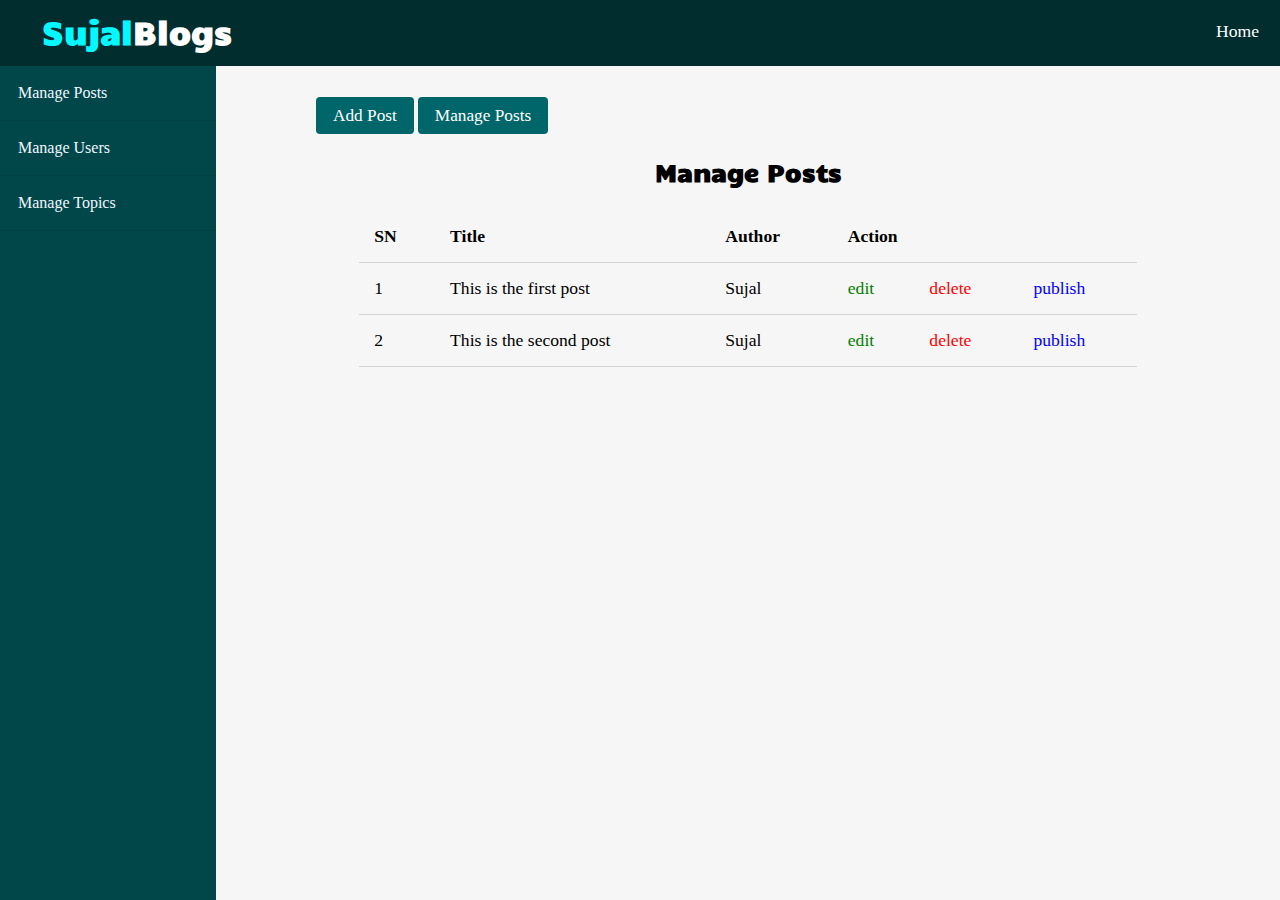
<file: Blog/admin/posts/index.html>
<!DOCTYPE html>
<html lang="en">
<head>
    <meta charset="UTF-8">
    <meta name="viewport" content="width=device-width, initial-scale=1.0">
    <!-- font-awesome -->
    <link rel="stylesheet" href="https://use.fontawesome.com/releases/v5.7.2/css/all.css" 
    integrity="sha384-fnmOCqbTlWIlj8LyTjo7mOUStjsKC4pOpQbqyi7RrhN7udi9RwhKkMHpvLbHG9Sr" 
    crossorigin="anonymous">

    <!-- google fonts -->
    <link rel="preconnect" href="https://fonts.googleapis.com">
    <link rel="preconnect" href="https://fonts.gstatic.com" crossorigin>
    <link href="https://fonts.googleapis.com/css2?family=Candal&display=swap" rel="stylesheet">

    <!-- custom styling -->
    <link rel="stylesheet" href="../../css/style.css">

     <!-- Admin styling -->
     <link rel="stylesheet" href="../../css/admin.css">
    <title>Admin Scetion - Manage Posts</title>
</head>

<body>
    <header>
        <div class="logo">
            <h1 class="logo-text"><span>Sujal</span>Blogs</h1>
        </div>
        <i class='fa fa-bars menu-toggle'></i>
        <ul class="nav">
            <li>

                <a href="../../index.html">Home</a>
          
            </li>
        </ul>
    </header>

<!-- Admin page-wrapper -->
<div class="admin-wrapper">

    <!-- Left sidebar -->
     <div class="left-sidebar">
            <ul>
                <li><a href="index.html">Manage Posts</a></li>
                <li><a href="../users/index.html">Manage Users</a></li>
                <li><a href="../topics/index.html">Manage Topics</a></li>
            </ul>
     </div>

     <!-- Admin content -->
      <div class="admin-content">
        <div class="button-group">
            <a href="create.html" class="btn btn-big">Add Post</a>
            <a href="index.html" class="btn btn-big">Manage Posts</a>
        </div>
        <div class="content">
            <h2 class="page-title">Manage Posts</h2>
            <table>
                <thead>
                    <tr>
                        <th>SN</th>
                        <th>Title</th>
                        <th>Author</th>
                        <th colspan="3">Action</th>
                    </tr>
                </thead>
                <tbody>
                    <tr>
                        <td>1</td>
                        <td>This is the first post</td>
                        <td>Sujal</td>
                        <td><a href="#" class="edit">edit</a></td>
                        <td><a href="#" class="delete">delete</a></td>
                        <td><a href="#" class="publish">publish</a></td>
                    </tr>
                    <tr>
                        <td>2</td>
                        <td>This is the second post</td>
                        <td>Sujal</td>
                        <td><a href="#" class="edit">edit</a></td>
                        <td><a href="#" class="delete">delete</a></td>
                        <td><a href="#" class="publish">publish</a></td>
                    </tr>
                </tbody>
            </table>
        </div>        
      </div>

</div>
    <!-- query -->
    <script src="https://cdnjs.cloudflare.com/ajax/libs/jquery/3.7.1/jquery.min.js" 
        integrity="sha512-v2CJ7UaYy4JwqLDIrZUI/4hqeoQieOmAZNXBeQyjo21dadnwR+8ZaIJVT8EE2iyI61OV8e6M8PP2/4hpQINQ/g==" 
        crossorigin="anonymous" 
        referrerpolicy="no-referrer">
    </script>				
    <!-- custom Script -->
     <script src="../../js/scripts.js"></script>
</body>

</html>
</file>
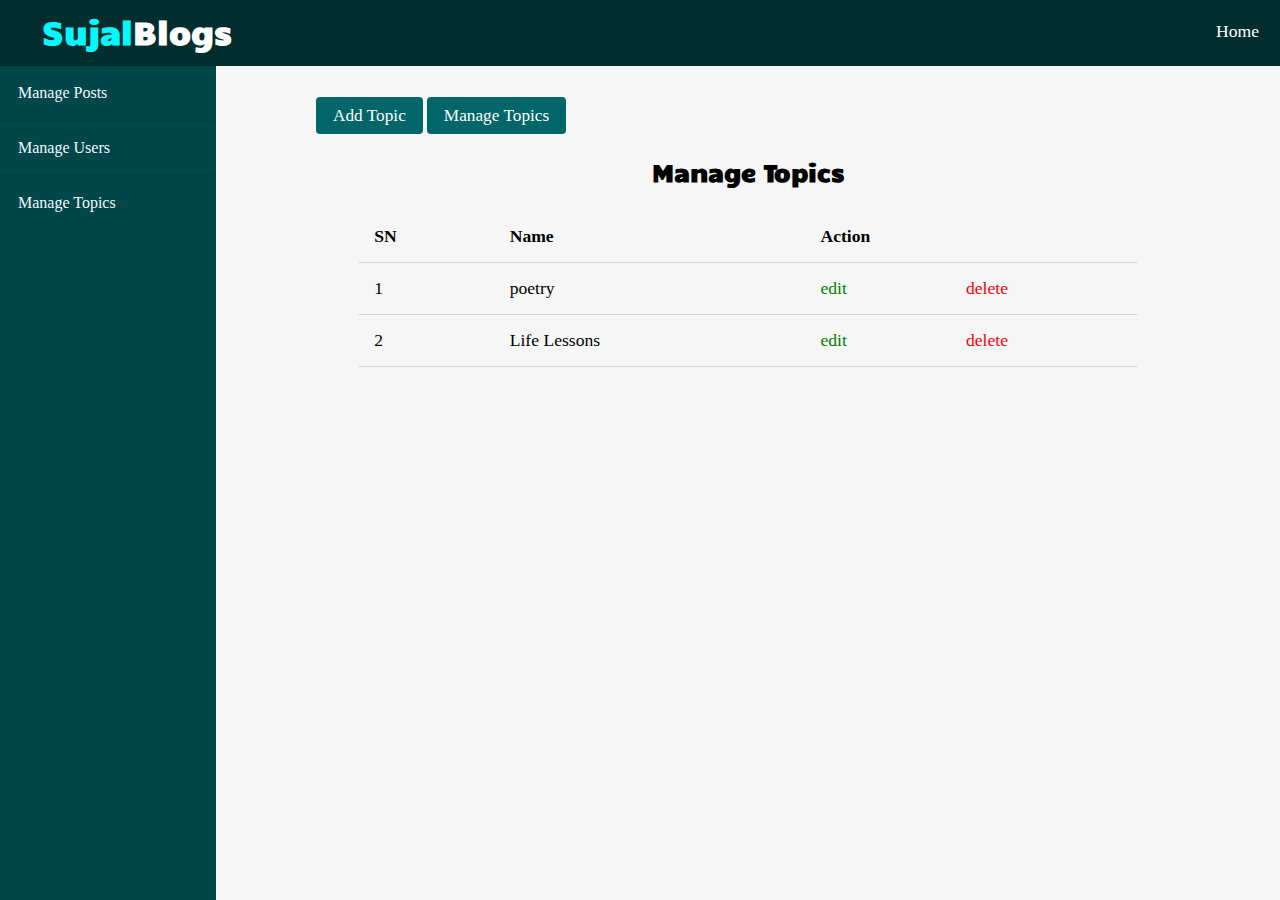
<file: Blog/admin/topics/index.html>
<!DOCTYPE html>
<html lang="en">
<head>
    <meta charset="UTF-8">
    <meta name="viewport" content="width=device-width, initial-scale=1.0">
    <!-- font-awesome -->
    <link rel="stylesheet" href="https://use.fontawesome.com/releases/v5.7.2/css/all.css" 
    integrity="sha384-fnmOCqbTlWIlj8LyTjo7mOUStjsKC4pOpQbqyi7RrhN7udi9RwhKkMHpvLbHG9Sr" 
    crossorigin="anonymous">

    <!-- google fonts -->
    <link rel="preconnect" href="https://fonts.googleapis.com">
    <link rel="preconnect" href="https://fonts.gstatic.com" crossorigin>
    <link href="https://fonts.googleapis.com/css2?family=Candal&display=swap" rel="stylesheet">

    <!-- custom styling -->
    <link rel="stylesheet" href="../../css/style.css">

     <!-- Admin styling -->
     <link rel="stylesheet" href="../../css/admin.css">
    <title>Admin Scetion - Manage Topics</title>
</head>

<body>
    <header>
        <div class="logo">
            <h1 class="logo-text"><span>Sujal</span>Blogs</h1>
        </div>
        <i class='fa fa-bars menu-toggle'></i>
        <ul class="nav">
            <li>
                <a href="../../index.html">Home</a>
            </li>
        </ul>
    </header>

<!-- Admin page-wrapper -->
<div class="admin-wrapper">

    <!-- Left sidebar -->
     <div class="left-sidebar">
            <ul>
                <li><a href="../posts/index.html">Manage Posts</a></li>
                <li><a href="../users/index.html">Manage Users</a></li>
                <li><a href="index.html">Manage Topics</a></li>
            </ul>
     </div>

     <!-- Admin content -->
      <div class="admin-content">
        <div class="button-group">
            <a href="create.html" class="btn btn-big">Add Topic</a>
            <a href="index.html" class="btn btn-big">Manage Topics</a>
        </div>
        <div class="content">
            <h2 class="page-title">Manage Topics</h2>
            <table>
                <thead>
                    <tr>
                        <th>SN</th>
                        <th>Name</th>
                        <th colspan="2">Action</th>
                    </tr>
                </thead>
                <tbody>
                    <tr>
                        <td>1</td>
                        <td>poetry</td>
                        <td><a href="#" class="edit">edit</a></td>
                        <td><a href="#" class="delete">delete</a></td>
                    </tr>
                    <tr>
                        <td>2</td>
                        <td>Life Lessons</td>
                        <td><a href="#" class="edit">edit</a></td>
                        <td><a href="#" class="delete">delete</a></td>
                    </tr>
                </tbody>
            </table>
        </div>        
      </div>

</div>
    <!-- query -->
    <script src="https://cdnjs.cloudflare.com/ajax/libs/jquery/3.7.1/jquery.min.js" 
        integrity="sha512-v2CJ7UaYy4JwqLDIrZUI/4hqeoQieOmAZNXBeQyjo21dadnwR+8ZaIJVT8EE2iyI61OV8e6M8PP2/4hpQINQ/g==" 
        crossorigin="anonymous" 
        referrerpolicy="no-referrer">
    </script>				
    <!-- custom Script -->
     <script src="../../js/scripts.js"></script>
</body>

</html>
</file>
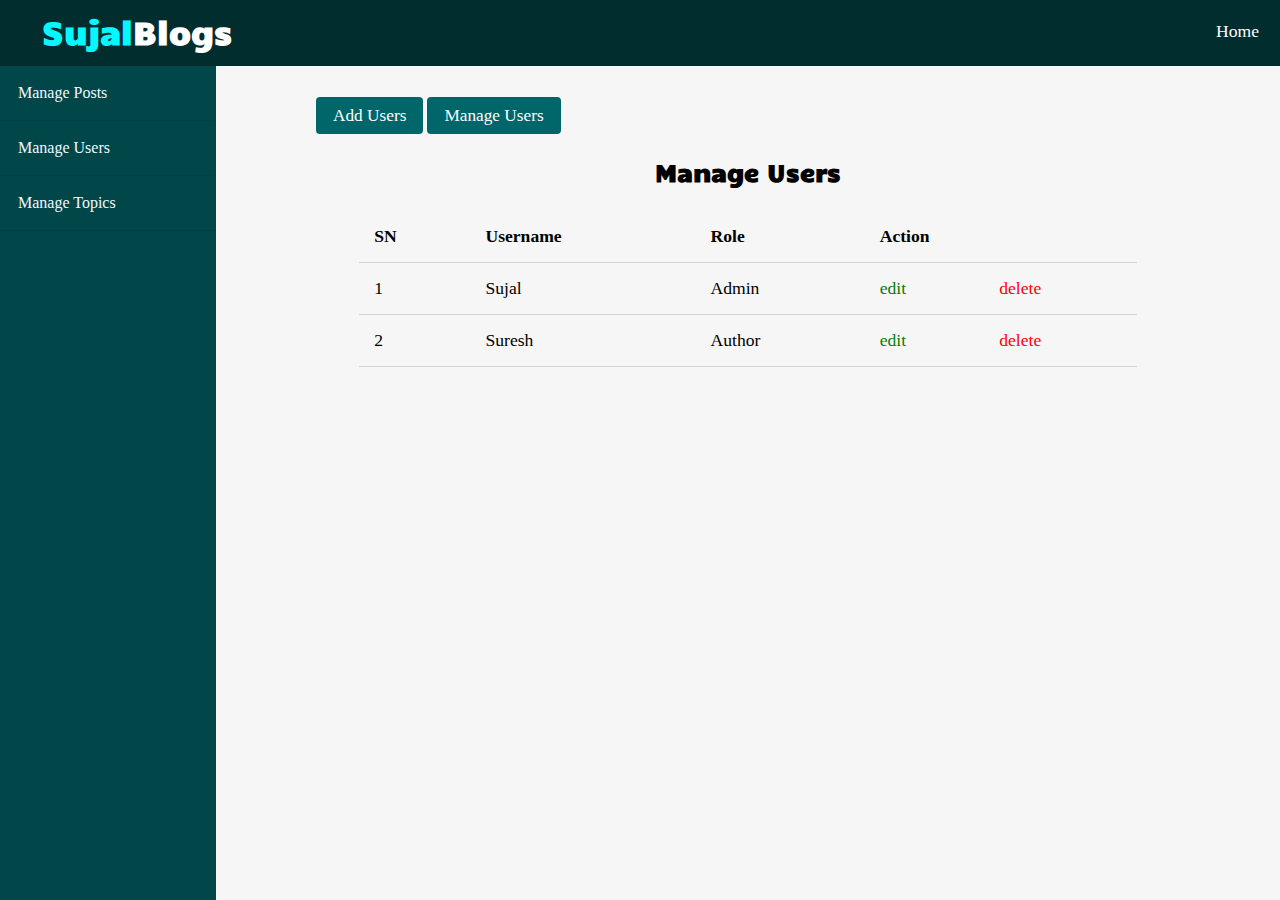
<file: Blog/admin/users/index.html>
<!DOCTYPE html>
<html lang="en">
<head>
    <meta charset="UTF-8">
    <meta name="viewport" content="width=device-width, initial-scale=1.0">
    <!-- font-awesome -->
    <link rel="stylesheet" href="https://use.fontawesome.com/releases/v5.7.2/css/all.css" 
    integrity="sha384-fnmOCqbTlWIlj8LyTjo7mOUStjsKC4pOpQbqyi7RrhN7udi9RwhKkMHpvLbHG9Sr" 
    crossorigin="anonymous">

    <!-- google fonts -->
    <link rel="preconnect" href="https://fonts.googleapis.com">
    <link rel="preconnect" href="https://fonts.gstatic.com" crossorigin>
    <link href="https://fonts.googleapis.com/css2?family=Candal&display=swap" rel="stylesheet">

    <!-- custom styling -->
    <link rel="stylesheet" href="../../css/style.css">

     <!-- Admin styling -->
     <link rel="stylesheet" href="../../css/admin.css">
    <title>Admin Scetion - Manage Users</title>
</head>

<body>
    <header>
        <div class="logo">
            <h1 class="logo-text"><span>Sujal</span>Blogs</h1>
        </div>
        <i class='fa fa-bars menu-toggle'></i>
        <ul class="nav">
            <li>
                <a href="../../index.html">Home</a>
               
            </li>
        </ul>
    </header>

<!-- Admin page-wrapper -->
<div class="admin-wrapper">

    <!-- Left sidebar -->
     <div class="left-sidebar">
            <ul>
                <li><a href="../posts/index.html">Manage Posts</a></li>
                <li><a href="index.html">Manage Users</a></li>
                <li><a href="../topics/index.html">Manage Topics</a></li>
            </ul>
     </div>

     <!-- Admin content -->
      <div class="admin-content">
        <div class="button-group">
            <a href="create.html" class="btn btn-big">Add Users</a>
            <a href="index.html" class="btn btn-big">Manage Users</a>
        </div>
        <div class="content">
            <h2 class="page-title">Manage Users</h2>
            <table>
                <thead>
                    <tr>
                        <th>SN</th>
                        <th>Username</th>
                        <th>Role</th>
                        <th colspan="2">Action</th>
                    </tr>
                </thead>
                <tbody>
                    <tr>
                        <td>1</td>
                        <td>Sujal</td>
                        <td>Admin</td>
                        <td><a href="#" class="edit">edit</a></td>
                        <td><a href="#" class="delete">delete</a></td>
                    </tr>
                    <tr>
                        <td>2</td>
                        <td>Suresh</td>
                        <td>Author</td>
                        <td><a href="#" class="edit">edit</a></td>
                        <td><a href="#" class="delete">delete</a></td>
                    </tr>
                </tbody>
            </table>
        </div>        
      </div>

</div>
    <!-- query -->
    <script src="https://cdnjs.cloudflare.com/ajax/libs/jquery/3.7.1/jquery.min.js" 
        integrity="sha512-v2CJ7UaYy4JwqLDIrZUI/4hqeoQieOmAZNXBeQyjo21dadnwR+8ZaIJVT8EE2iyI61OV8e6M8PP2/4hpQINQ/g==" 
        crossorigin="anonymous" 
        referrerpolicy="no-referrer">
    </script>				
    <!-- custom Script -->
     <script src="../../js/scripts.js"></script>
</body>

</html>
</file>
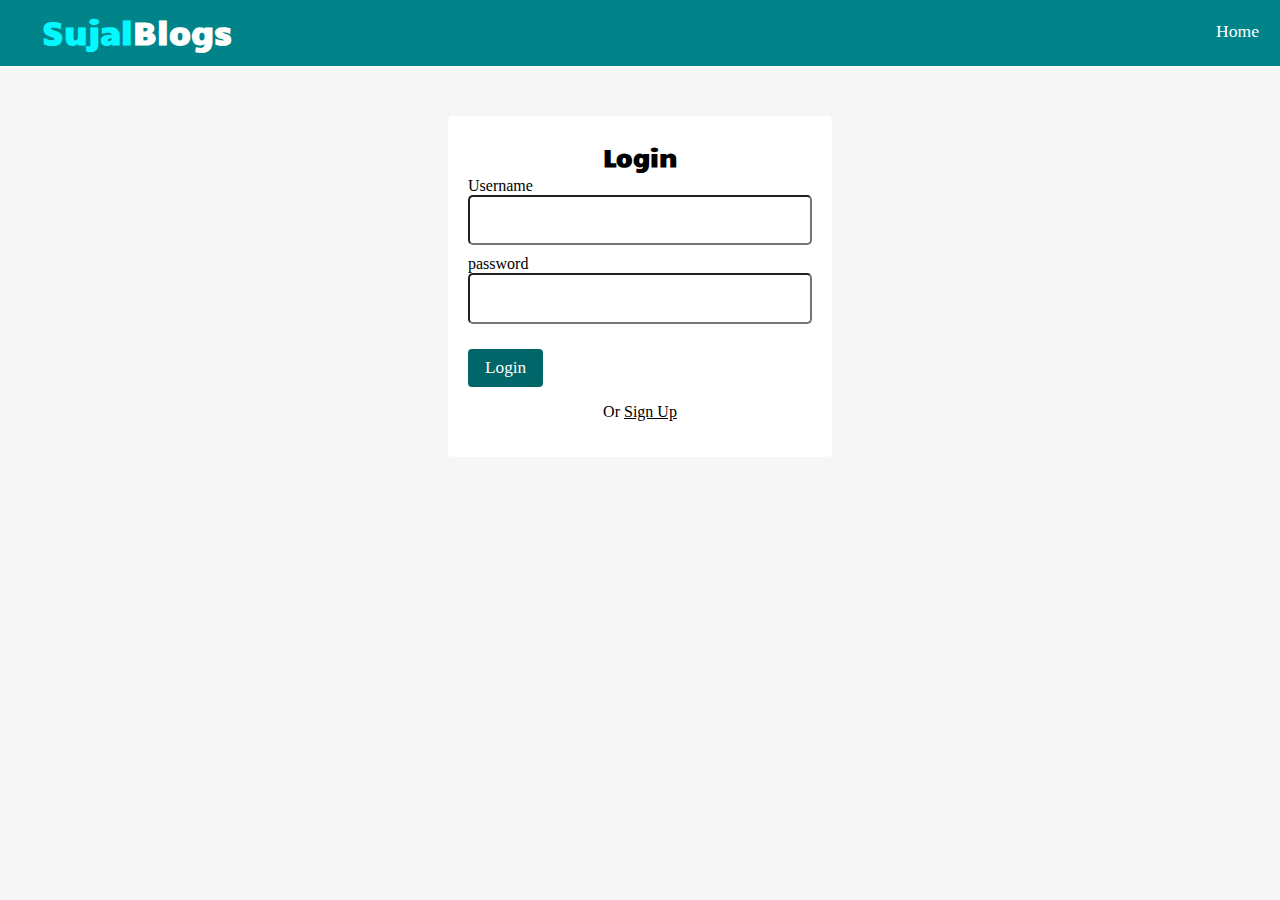
<file: Blog/login.html>
<!DOCTYPE html>
<html lang="en">
<head>
    <meta charset="UTF-8">
    <meta name="viewport" content="width=device-width, initial-scale=1.0">
    <!-- font-awesome -->
    <link rel="stylesheet" href="https://use.fontawesome.com/releases/v5.7.2/css/all.css" 
    integrity="sha384-fnmOCqbTlWIlj8LyTjo7mOUStjsKC4pOpQbqyi7RrhN7udi9RwhKkMHpvLbHG9Sr" 
    crossorigin="anonymous">

    <!-- google fonts -->
    <link rel="preconnect" href="https://fonts.googleapis.com">
    <link rel="preconnect" href="https://fonts.gstatic.com" crossorigin>
    <link href="https://fonts.googleapis.com/css2?family=Candal&display=swap" rel="stylesheet">

    <!-- custom styling -->
    <link rel="stylesheet" href="css/style.css">
    <title>Login</title>
</head>

<body>
    <header>
        <div class="logo">
            <h1 class="logo-text"><span>Sujal</span>Blogs</h1>
        </div>
        <i class='fa fa-bars menu-toggle'></i>
        <ul class="nav">
            <li><a href="index.html">Home</a> </li>
            </li>
        </ul>
    </header>

    <div class="auth-content">
        <form action="login.html" method="post">
            <h2 class="form-title">Login</h2>
            <div>
                <label>Username</label>
               <input type="text" name="username" id="" class="text-input">
            </div>
            <div>
                <label>password</label>
               <input type="password" name="password" id="" class="text-input">
            </div>
            <div>
                <button type="submit" name="login-btn" class="btn btn-big">Login</button>
            </div>
            <p>Or <a href="register.html">Sign Up</a></p>
        </form>
    </div>

 <!-- query -->
<script src="https://cdnjs.cloudflare.com/ajax/libs/jquery/3.7.1/jquery.min.js" 
     integrity="sha512-v2CJ7UaYy4JwqLDIrZUI/4hqeoQieOmAZNXBeQyjo21dadnwR+8ZaIJVT8EE2iyI61OV8e6M8PP2/4hpQINQ/g==" 
     crossorigin="anonymous" 
     referrerpolicy="no-referrer">
 </script>
             
<!-- custom Script -->
 <script src="js/scripts.js"></script>
</file>
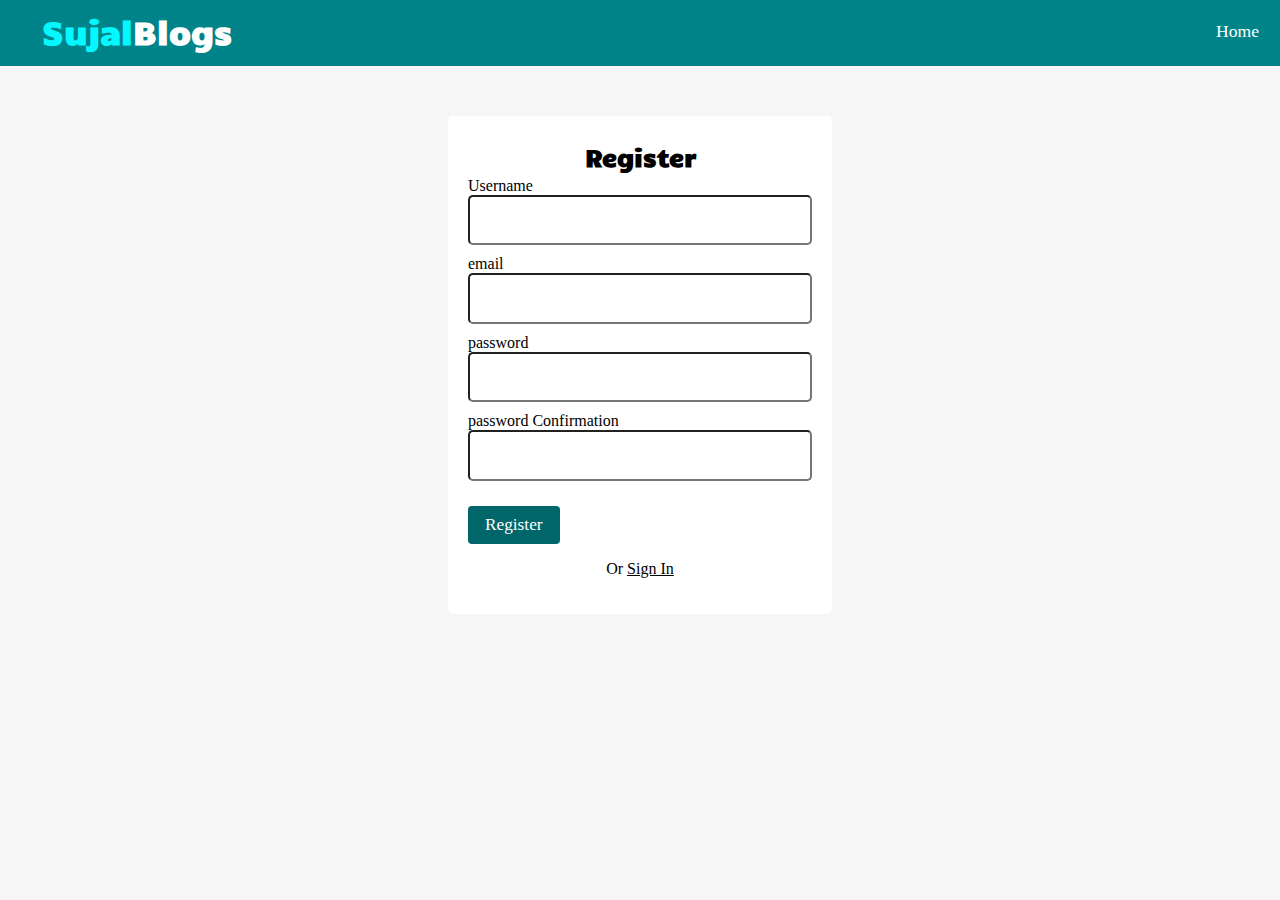
<file: Blog/register.html>
<!DOCTYPE html>
<html lang="en">
<head>
    <meta charset="UTF-8">
    <meta name="viewport" content="width=device-width, initial-scale=1.0">
    <!-- font-awesome -->
    <link rel="stylesheet" href="https://use.fontawesome.com/releases/v5.7.2/css/all.css" 
    integrity="sha384-fnmOCqbTlWIlj8LyTjo7mOUStjsKC4pOpQbqyi7RrhN7udi9RwhKkMHpvLbHG9Sr" 
    crossorigin="anonymous">

    <!-- google fonts -->
    <link rel="preconnect" href="https://fonts.googleapis.com">
    <link rel="preconnect" href="https://fonts.gstatic.com" crossorigin>
    <link href="https://fonts.googleapis.com/css2?family=Candal&display=swap" rel="stylesheet">

    <!-- custom styling -->
    <link rel="stylesheet" href="css/style.css">
    <title>Register</title>
</head>

<body>
    <header>
        <div class="logo">
            <h1 class="logo-text"><span>Sujal</span>Blogs</h1>
        </div>
        <i class='fa fa-bars menu-toggle'></i>
        <ul class="nav">
            <li><a href="index.html">Home</a> </li>
            </li>
        </ul>
    </header>

    <div class="auth-content">
        <form action="register.html" method="post">
            <h2 class="form-title">Register</h2>

            <!-- <div class="msg success error">
                <li>Username Required</li>
            </div> -->
            <div>
                <label>Username</label>
               <input type="text" name="username" id="" class="text-input">
            </div>
            <div>
                <label>email</label>
               <input type="email" name="email" id="" class="text-input">
            </div>
            <div>
                <label>password</label>
               <input type="password" name="password" id="" class="text-input">
            </div>
            <div>
                <label>password Confirmation</label>
               <input type="password" name="passwordConf" id="" class="text-input">
            </div>
            <div>
                <button type="submit" name="register-btn" class="btn btn-big">Register</button>
            </div>
            <p>Or <a href="login.html">Sign In</a></p>
        </form>
    </div>

 <!-- query -->
<script src="https://cdnjs.cloudflare.com/ajax/libs/jquery/3.7.1/jquery.min.js" 
     integrity="sha512-v2CJ7UaYy4JwqLDIrZUI/4hqeoQieOmAZNXBeQyjo21dadnwR+8ZaIJVT8EE2iyI61OV8e6M8PP2/4hpQINQ/g==" 
     crossorigin="anonymous" 
     referrerpolicy="no-referrer">
 </script>
             
<!-- custom Script -->
 <script src="js/scripts.js"></script>
</file>
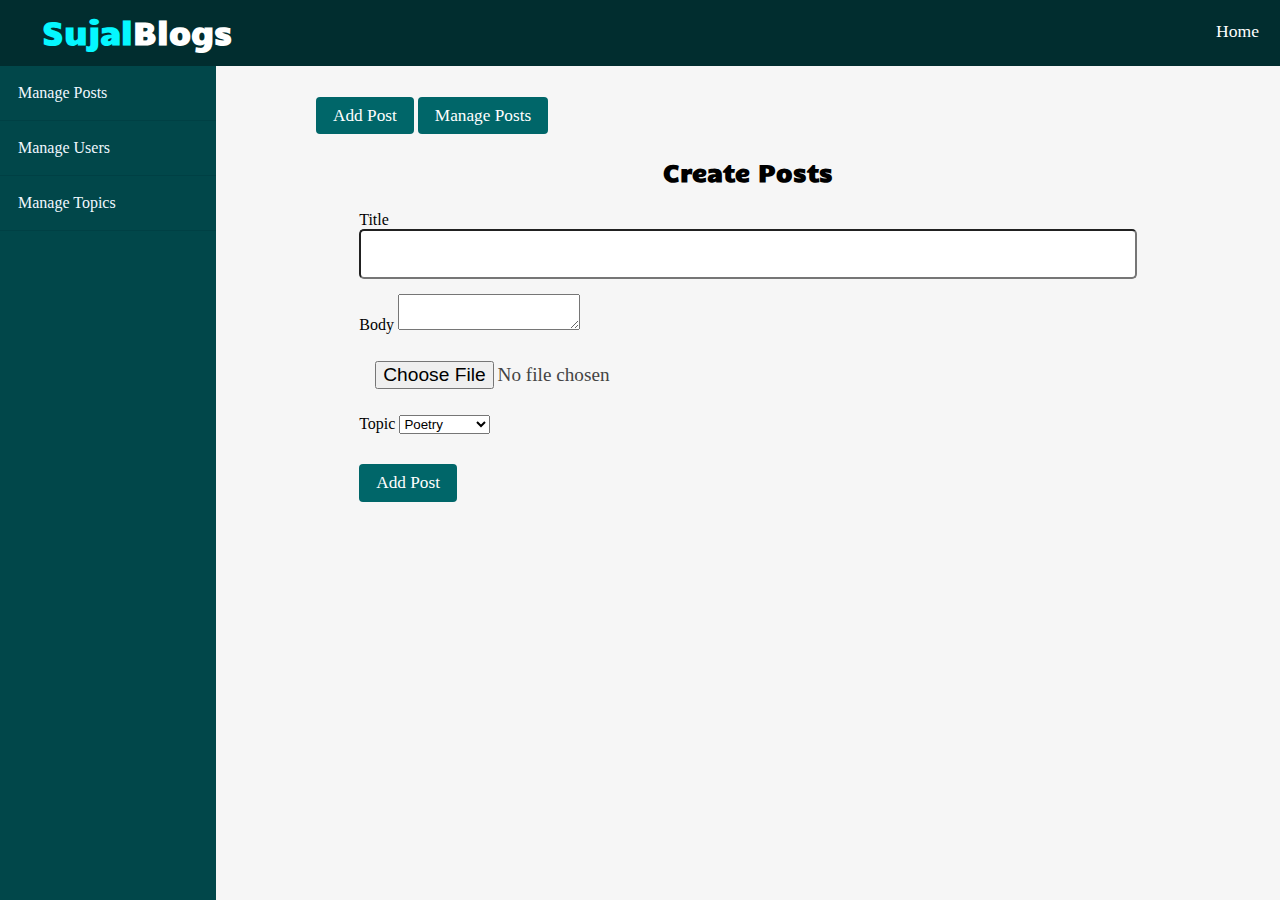
<file: Blog/admin/posts/create.html>
<!DOCTYPE html>
<html lang="en">
<head>
    <meta charset="UTF-8">
    <meta name="viewport" content="width=device-width, initial-scale=1.0">
    <!-- font-awesome -->
    <link rel="stylesheet" href="https://use.fontawesome.com/releases/v5.7.2/css/all.css" 
    integrity="sha384-fnmOCqbTlWIlj8LyTjo7mOUStjsKC4pOpQbqyi7RrhN7udi9RwhKkMHpvLbHG9Sr" 
    crossorigin="anonymous">

    <!-- google fonts -->
    <link rel="preconnect" href="https://fonts.googleapis.com">
    <link rel="preconnect" href="https://fonts.gstatic.com" crossorigin>
    <link href="https://fonts.googleapis.com/css2?family=Candal&display=swap" rel="stylesheet">

    <!-- custom styling -->
    <link rel="stylesheet" href="../../css/style.css">

     <!-- Admin styling -->
     <link rel="stylesheet" href="../../css/admin.css">
    <title>Admin Scetion - Add Post</title>
</head>

<body>
    <header>
        <div class="logo">
            <h1 class="logo-text"><span>Sujal</span>Blogs</h1>
        </div>
        <i class='fa fa-bars menu-toggle'></i>
        <ul class="nav">
            <li>
                <a href="../../index.html">Home</a>
            </li>
        </ul>
    </header>

<!-- Admin page-wrapper -->
<div class="admin-wrapper">

    <!-- Left sidebar -->
     <div class="left-sidebar">
            <ul>
                <li><a href="index.html">Manage Posts</a></li>
                <li><a href="../users/index.html">Manage Users</a></li>
                <li><a href="../topics/index.html">Manage Topics</a></li>
            </ul>
     </div>

     <!-- Admin content -->
      <div class="admin-content">
        <div class="button-group">
            <a href="create.html" class="btn btn-big">Add Post</a>
            <a href="index.html" class="btn btn-big">Manage Posts</a>
        </div>
        <div class="content">
            <h2 class="page-title">Create Posts</h2>
           <form action="create.html" method="post">
            <div>
                <label>Title</label>
                <input type="text" name="title" class="text-input">
            </div>
            <div>
                <label>Body</label>
                <textarea name="body" id="body"></textarea>
            </div>
            <div>
                <input type="file" name="image" class="text-input">
            </div>
            <div>
                <label>Topic</label>
                <select name="topic" id="topic">
                    <option value="Poetry">Poetry</option>
                    <option value="Life Lesson">Life Lesson</option>
                </select>
            </div>
            <div>
                <button type="submit" class="btn btn-big">Add Post</button>
            </div>
        </form>
        </div>        
      </div>

</div>
    <!-- query -->
    <script src="https://cdnjs.cloudflare.com/ajax/libs/jquery/3.7.1/jquery.min.js" 
        integrity="sha512-v2CJ7UaYy4JwqLDIrZUI/4hqeoQieOmAZNXBeQyjo21dadnwR+8ZaIJVT8EE2iyI61OV8e6M8PP2/4hpQINQ/g==" 
        crossorigin="anonymous" 
        referrerpolicy="no-referrer">
    </script>	
    <!-- ckeditor -->

    <script src="https://cdn.ckeditor.com/4.16.2/standard/ckeditor.js"></script>    			
    <!-- custom Script -->
     <script src="../../js/scripts.js"></script>
</body>

</html>
</file>
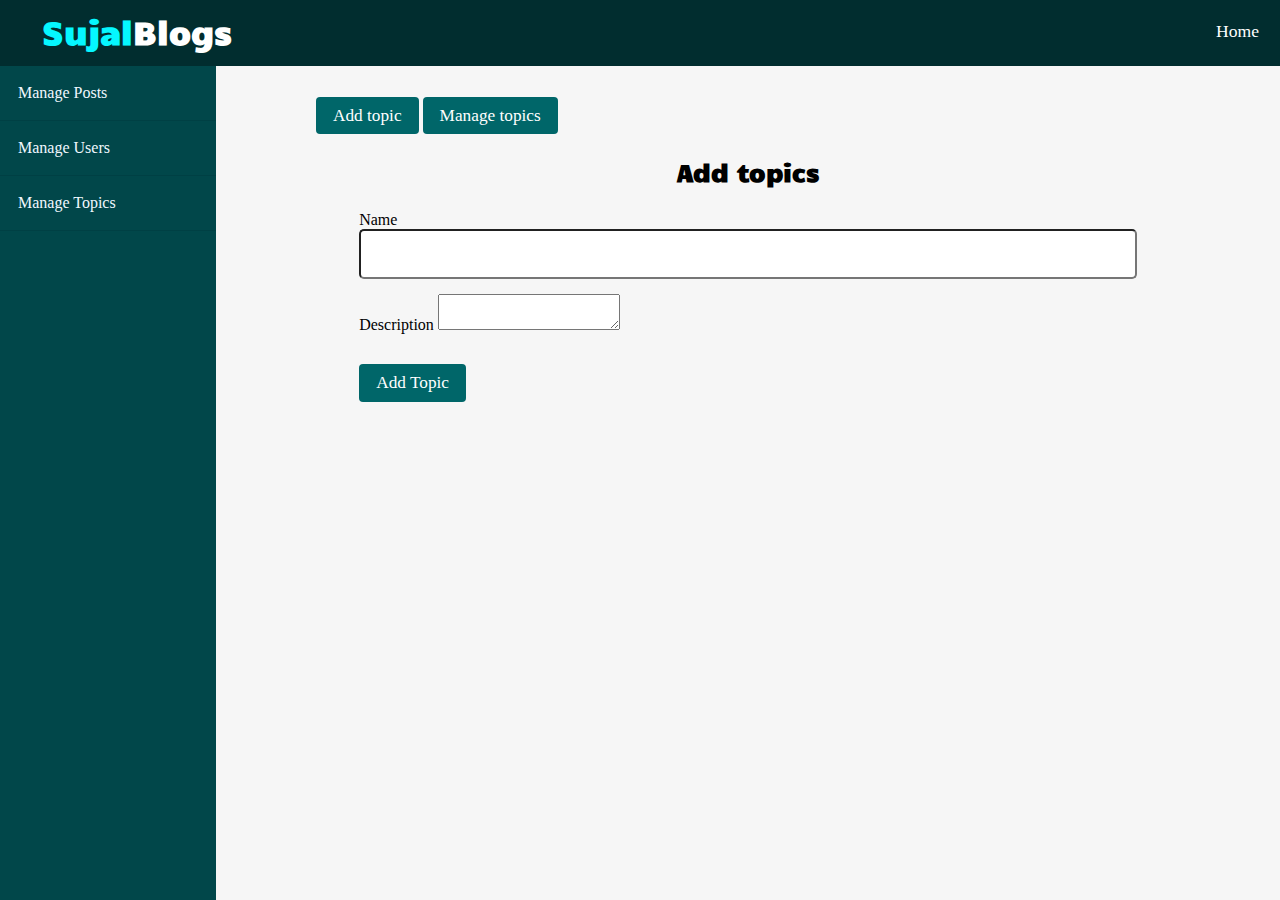
<file: Blog/admin/topics/create.html>
<!DOCTYPE html>
<html lang="en">
<head>
    <meta charset="UTF-8">
    <meta name="viewport" content="width=device-width, initial-scale=1.0">
    <!-- font-awesome -->
    <link rel="stylesheet" href="https://use.fontawesome.com/releases/v5.7.2/css/all.css" 
    integrity="sha384-fnmOCqbTlWIlj8LyTjo7mOUStjsKC4pOpQbqyi7RrhN7udi9RwhKkMHpvLbHG9Sr" 
    crossorigin="anonymous">

    <!-- google fonts -->
    <link rel="preconnect" href="https://fonts.googleapis.com">
    <link rel="preconnect" href="https://fonts.gstatic.com" crossorigin>
    <link href="https://fonts.googleapis.com/css2?family=Candal&display=swap" rel="stylesheet">

    <!-- custom styling -->
    <link rel="stylesheet" href="../../css/style.css">

     <!-- Admin styling -->
     <link rel="stylesheet" href="../../css/admin.css">
    <title>Admin Scetion - Add topic</title>
</head>

<body>
    <header>
        <div class="logo">
            <h1 class="logo-text"><span>Sujal</span>Blogs</h1>
        </div>
        <i class='fa fa-bars menu-toggle'></i>
        <ul class="nav">
            <li>
                <a href="../../index.html">Home</a>
             
            </li>
        </ul>
    </header>

<!-- Admin page-wrapper -->
<div class="admin-wrapper">

    <!-- Left sidebar -->
     <div class="left-sidebar">
            <ul>
                <li><a href="../posts/index.html">Manage Posts</a></li>
                <li><a href="../users/index.html">Manage Users</a></li>
                <li><a href="index.html">Manage Topics</a></li>
            </ul>
     </div>

     <!-- Admin content -->
      <div class="admin-content">
        <div class="button-group">
            <a href="create.html" class="btn btn-big">Add topic</a>
            <a href="index.html" class="btn btn-big">Manage topics</a>
        </div>
        <div class="content">
            <h2 class="page-title">Add topics</h2>
           <form action="create.html" method="post">
            <div>
                <label>Name</label>
                <input type="text" name="title" class="text-input">
            </div>
            <div>
                <label>Description</label>
                <textarea name="description" id="description"></textarea>
            </div>
            <div>
                <button type="submit" class="btn btn-big">Add Topic</button>
            </div>
        </form>
        </div>        
      </div>

</div>
    <!-- query -->
    <script src="https://cdnjs.cloudflare.com/ajax/libs/jquery/3.7.1/jquery.min.js" 
        integrity="sha512-v2CJ7UaYy4JwqLDIrZUI/4hqeoQieOmAZNXBeQyjo21dadnwR+8ZaIJVT8EE2iyI61OV8e6M8PP2/4hpQINQ/g==" 
        crossorigin="anonymous" 
        referrerpolicy="no-referrer">
    </script>	
    <!-- ckeditor -->

    <script src="https://cdn.ckeditor.com/4.16.2/standard/ckeditor.js"></script>    			
    <!-- custom Script -->
     <script src="../../js/scripts.js"></script>
</body>

</html>
</file>
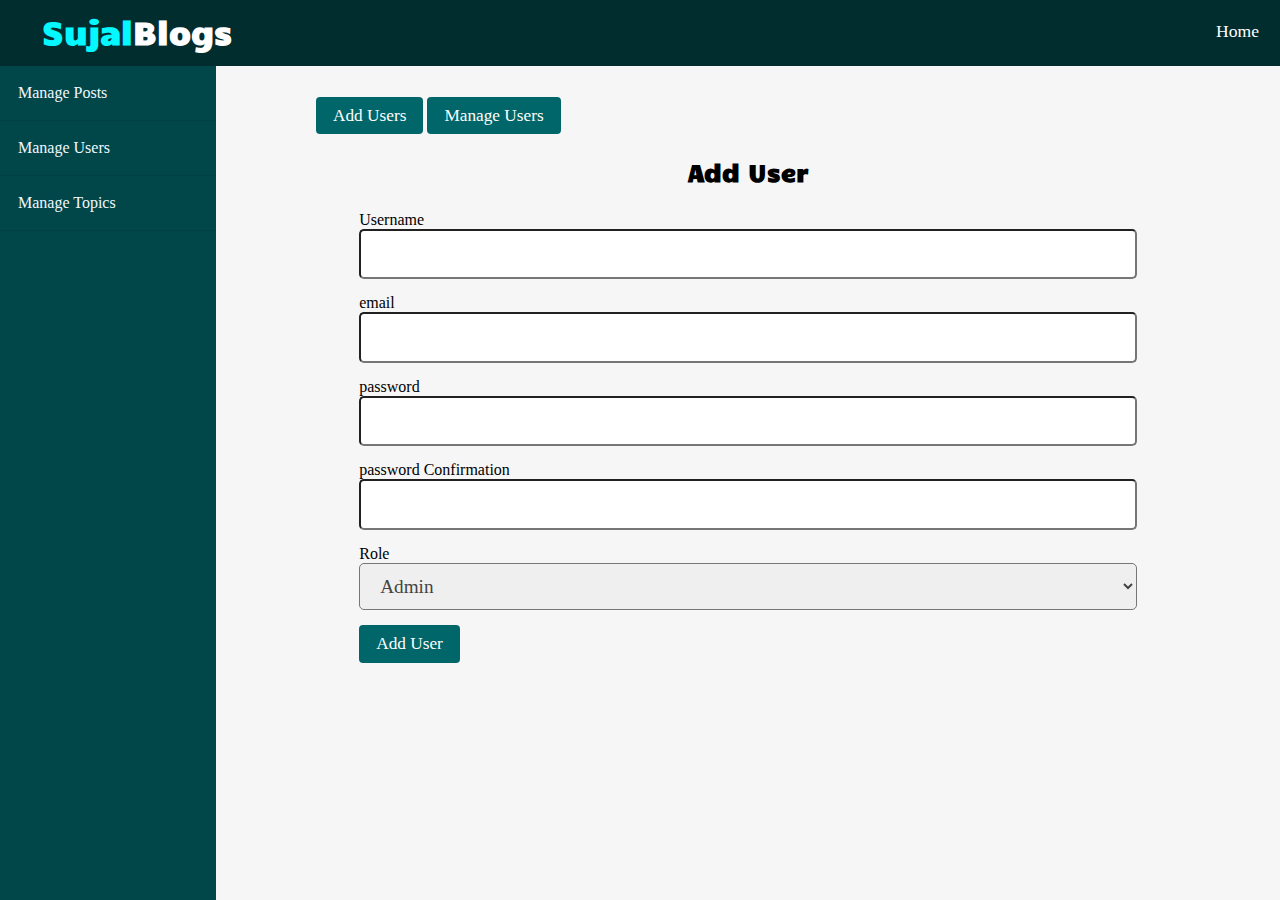
<file: Blog/admin/users/create.html>
<!DOCTYPE html>
<html lang="en">
<head>
    <meta charset="UTF-8">
    <meta name="viewport" content="width=device-width, initial-scale=1.0">
    <!-- font-awesome -->
    <link rel="stylesheet" href="https://use.fontawesome.com/releases/v5.7.2/css/all.css" 
    integrity="sha384-fnmOCqbTlWIlj8LyTjo7mOUStjsKC4pOpQbqyi7RrhN7udi9RwhKkMHpvLbHG9Sr" 
    crossorigin="anonymous">

    <!-- google fonts -->
    <link rel="preconnect" href="https://fonts.googleapis.com">
    <link rel="preconnect" href="https://fonts.gstatic.com" crossorigin>
    <link href="https://fonts.googleapis.com/css2?family=Candal&display=swap" rel="stylesheet">

    <!-- custom styling -->
    <link rel="stylesheet" href="../../css/style.css">

     <!-- Admin styling -->
     <link rel="stylesheet" href="../../css/admin.css">
    <title>Admin Scetion - Add Users</title>
</head>

<body>
    <header>
        <div class="logo">
            <h1 class="logo-text"><span>Sujal</span>Blogs</h1>
        </div>
        <i class='fa fa-bars menu-toggle'></i>
        <ul class="nav">
            <li>
                <a href="../../index.html">Home</a>
            </li>
        </ul>
    </header>

<!-- Admin page-wrapper -->
<div class="admin-wrapper">

    <!-- Left sidebar -->
     <div class="left-sidebar">
            <ul>
                <li><a href="../posts/index.html">Manage Posts</a></li>
                <li><a href="index.html">Manage Users</a></li>
                <li><a href="../topics/index.html">Manage Topics</a></li>
            </ul>
     </div>

     <!-- Admin content -->
      <div class="admin-content">
        <div class="button-group">
            <a href="create.html" class="btn btn-big">Add Users</a>
            <a href="index.html" class="btn btn-big">Manage Users</a>
        </div>
        <div class="content">
            <h2 class="page-title">Add User</h2>
           <form action="create.html" method="post">
            <div>
                <label>Username</label>
               <input type="text" name="username" id="" class="text-input">
            </div>
            <div>
                <label>email</label>
               <input type="email" name="email" id="" class="text-input">
            </div>
            <div>
                <label>password</label>
               <input type="password" name="password" id="" class="text-input">
            </div>
            <div>
                <label>password Confirmation</label>
               <input type="password" name="passwordConf" id="" class="text-input">
            </div>
                <label>Role</label>
                <select name="role" class="text-input">
                    <option value="Admin">Admin </option>
                    <option value="Author">Author </option>
                </select>
            <div>
                <button type="submit" class="btn btn-big">Add User</button>
            </div>
        </form>
        </div>        
      </div>

</div>
    <!-- query -->
    <script src="https://cdnjs.cloudflare.com/ajax/libs/jquery/3.7.1/jquery.min.js" 
        integrity="sha512-v2CJ7UaYy4JwqLDIrZUI/4hqeoQieOmAZNXBeQyjo21dadnwR+8ZaIJVT8EE2iyI61OV8e6M8PP2/4hpQINQ/g==" 
        crossorigin="anonymous" 
        referrerpolicy="no-referrer">
    </script>	
    <!-- ckeditor -->

    <script src="https://cdn.ckeditor.com/4.16.2/standard/ckeditor.js"></script>    			
    <!-- custom Script -->
     <script src="../../js/scripts.js"></script>
</body>

</html>
</file>
<file: Blog/css/style.css>
/* General styles */
* {
    box-sizing: border-box;
}

html,body {
    height: 100%;
    padding: 0;
    margin: 0;
    background-color: #f6f6f6;
    font-family: 'Lora', serif;
}

h1, h2, h3, h4, h5, h6 {
    font-family: 'Candal', serif;
    margin: 5px;
}

a {
    text-decoration: none;
    color: inherit;
}

.clearfix::after{
    content: '';
    display: block;
    clear: both;
}

.btn{
    padding: .5rem 1rem;
    background: #006669;
    color: white;
    border: 1px solid transparent;
    border-radius: .25rem;
    font-family: 'Lora',serif;
}

.btn:hover{
    color: white;
    background: #025c5f;
}

.btn-big{
    margin-top: 15px;
    font-size: 1.08em;
}

.msg{
    width: 100%;
    margin: 5px;
    padding: 8px;
    border-radius: 5px;
    list-style: none;
}

.success{
    color: green;
    border: 1px solid green;
    background: lightgreen;
}

.error{
    color: red;
    border: 1px solid red;
    background: lightcoral;
}

/*nav bar*/
header {
    background-color: #008489;
    height: 66px;
}

header * {
    color: white;
}

header .logo {
    float: left;
    height: inherit;
    margin-left: 2em;
}

header .logo-text {
    margin: 10px;
    font-family: 'Candal', serif;
}

header .logo-text span {
    color: #05f7ff;
}

header ul {
    float: right;
    margin: 0;
    padding: 0;
    list-style: none;
}

header ul li {
    float: left;
    position: relative;
}

header ul li a:hover{
    background: #006669;
    transition: 0.5s;
}

header ul li:hover ul {
    display: block;
}

header ul li ul {
    position: absolute;
    top: 66px;
    left: 0; /* Changed from right: 0; to left: 0; for better layout */
    width: 180px;
    display: none;
    z-index: 99999;
}

header ul li ul li {
    width: 100%;
}

header ul li ul li a {
    padding: 10px;
    background: white;
    color: #444;
}

header ul li ul li a.logout {
    color: red;
}

header ul li ul li a:hover {
    background: #b7baba;
}

header ul li a {
    display: block;
    padding: 21px;
    font-size: 1.1em;
}

header ul li a:hover {
    background: #00666a;
    transition: 0.5s;
}

header .menu-toggle {
    display: none;
}

/* Hover effects for page-wrapper */
.page-wrapper a:hover {
    color: #006669;
}

/* Post slider styles */
.post-slider {
    position: relative;
}

.post-slider .next, .post-slider .prev {
    position: absolute;
    top: 50%;
    font-size: 2em;
    color: #006669;
    cursor: pointer;
}

.post-slider .next {
    right: 30px;
}

.post-slider .prev {
    left: 30px;
}

.post-slider .slider-title {
    text-align: center;
    margin: 30px auto;
}

.post-slider .post-wrapper {
    width: 84%;
    height: 350px;
    padding: 10px 0;
    margin: 0 auto;
    overflow: hidden;
}

.post-slider .post {
    height: 350px;
    width: 300px;
    display: inline-block;
    margin: 0 10px;
    background: white;
    border-radius: 5px;
    box-shadow: 1rem 1rem 1rem -1rem #a0a0a0a0;
}

.post-slider .post .post-info {
    height: 130px;
    padding: 0 5px;
}

.post-slider .post .slider-image {
    width: 100%;
    height: 200px;
    border-top-left-radius: 5px;
    border-top-right-radius: 5px;
}

/* content */
.content{
    width: 90%;
    margin: 30px auto 30px;
}

.content .popular .post{
    border-top: 1px solid #e0e0e0;
    margin-top: 10px;
    padding-top: 10px;
}

.content .popular .post img{
    height: 60px;
    width: 75px;
    float: left;
    margin-right: 10px;
}

.content .main-content{
    width: 70%;
    float: left;
}

.content .main-content.single{
    background: white;
    padding: 20px 50px;
    font-size: 1.1em;
    border-radius: 5px;
}

.content .main-content.single .post-title{
    text-align: center;
    margin-bottom: 40px;
}
.content .main-content .post{
    width: 95%;
    height: 270px;
    margin: 20px auto;
    border-radius: 5px;
    background: white;
    position: relative;
}

.content .main-content .post .read-more{
    position: absolute;
    bottom: 10px;
    right: 10px;
    border: 1px solid #006669;
    background: transparent;
    border-radius: 0px;
    color: #006669!important;
}

.content .main-content .post .read-more:hover{
    background: #006669;
    color: white !important;
    transition: 0.25s;
}

.content .main-content .post a:hover{
    color: #00666a;
}

.content .main-content .post .post-image{
    width: 40%;
    height: 100%;
    float: left;
}

.content .main-content .post .post-preview{
    width: 60%;
    padding: 10px;
    float: right;
}
.content .main-content .recent-post-title{
    margin: 20px;
}

.content .sidebar{
    width: 30%;
    float: left;
    height: 300px;
}

.content .sidebar .section{
    background: white;
    padding: 20px;
    border-radius: 5px;
    margin-bottom: 20px;
}

.content .sidebar.single{
    padding: 0px 10px;
}

.content .sidebar .section .section-title{
    margin: 10px 0px 10px 0px;
}

.content .sidebar .section.search{
    margin-top: 80px;
}

.content .sidebar .section.topics ul{
    margin: 0px;
    padding: 0px;
    list-style: none;
    border-top: 1px solid #e0e0e0;

}

.content .sidebar .section.topics ul li a{
    display: block;
    padding: 15px 0px 15px 0px;
    border-bottom: 1px solid#e0e0e0;
    transition: 0.3s;
}

.content .sidebar .section.topics ul li a:hover{
    padding-left: 10px;
    transition: all 0.3s;
}
.text-input{
    padding: .7rem 1rem;
    display: block;
    width: 100%;
    border-radius: 5px;
    outline: none;
    color: #444;
    line-height: 1.5rem;
    font-family: 'Lora',serif;
    font-size: 1.2em;
}
/* Responsive styles */
@media only screen and (max-width: 750px) {
    header {
        position: relative;
    }

    header ul {
        width: 100%;
        background: #0e94a0;
        max-height: 0px;
        overflow: hidden;
        transition: max-height 0.3s ease-in-out;
    }

    .showing {
        max-height: 100em;
    }

    header ul li {
        width: 100%;
    }

    header ul li ul {
        position: static;
        display: block;
        width: 100%;
    }

    header ul li ul li a {
        padding: 10px;
        background: #0e94a0;
        color: white;
        padding-left: 50px;
    }

    header ul li ul li a:hover {
        background: #00666a;
    }

    header ul li ul li a.logout {
        color: red;
    }

    header .menu-toggle {
        position: absolute;
        display: block;
        right: 20px;
        top: 20px;
        font-size: 1.9em;
        cursor: pointer;
    }

    header .logo {
        margin-left: 0.5em;
    }
}

/* Auth */

.auth-content{
    width: 30%;
    margin: 50px auto;
    padding: 20px;
    background: white;
    border-radius: 5px;
}

.auth-content .form-title{
    text-align: center;
}

.auth-content form div{
    margin-bottom: 10px;
}

.auth-content form p{
    text-align: center;
}

.auth-content form p a{
    text-decoration: underline;
}
</file>
<file: Blog/css/admin.css>
header {
    background: #012d2f;
}

.admin-wrapper {
    display: flex;
    height: calc(100% - 66px);
}

.admin-wrapper .left-sidebar {
    flex: 2;
    height: 100%;
    background: #01474a;
}

.admin-wrapper .left-sidebar ul{
    list-style: none;
    margin: 0px;
    padding: 0px;
    color: aliceblue;
}

.admin-wrapper .left-sidebar ul li a{
    padding: 18px;
    display: block;
    border-bottom: 1px solid #004044;
}

.admin-wrapper .left-sidebar ul li a:hover{
    background: #004044;
}
.admin-wrapper .admin-content {
    flex: 8;
    height: 100%;
    padding: 40px 100px 100px;
    overflow-y: scroll;
}

.admin-content .page-title{
    text-align: center;
    margin-bottom: 1.5rem;
}

table{
    width: 100%;
    border-collapse: collapse;
    font-size: 1.1rem;
}

th, td {
    padding: 15px;
    text-align: left;
    border-bottom: 1px solid #d3d3d3;
}

.edit{
    color: green;
}
.delete{
    color: red;
}
.publish{
    color: blue;
}

.edit:hover,.delete:hover,.publish:hover{
    text-decoration: underline;
}

form div{
    margin-bottom: 15px;
}
</file>
